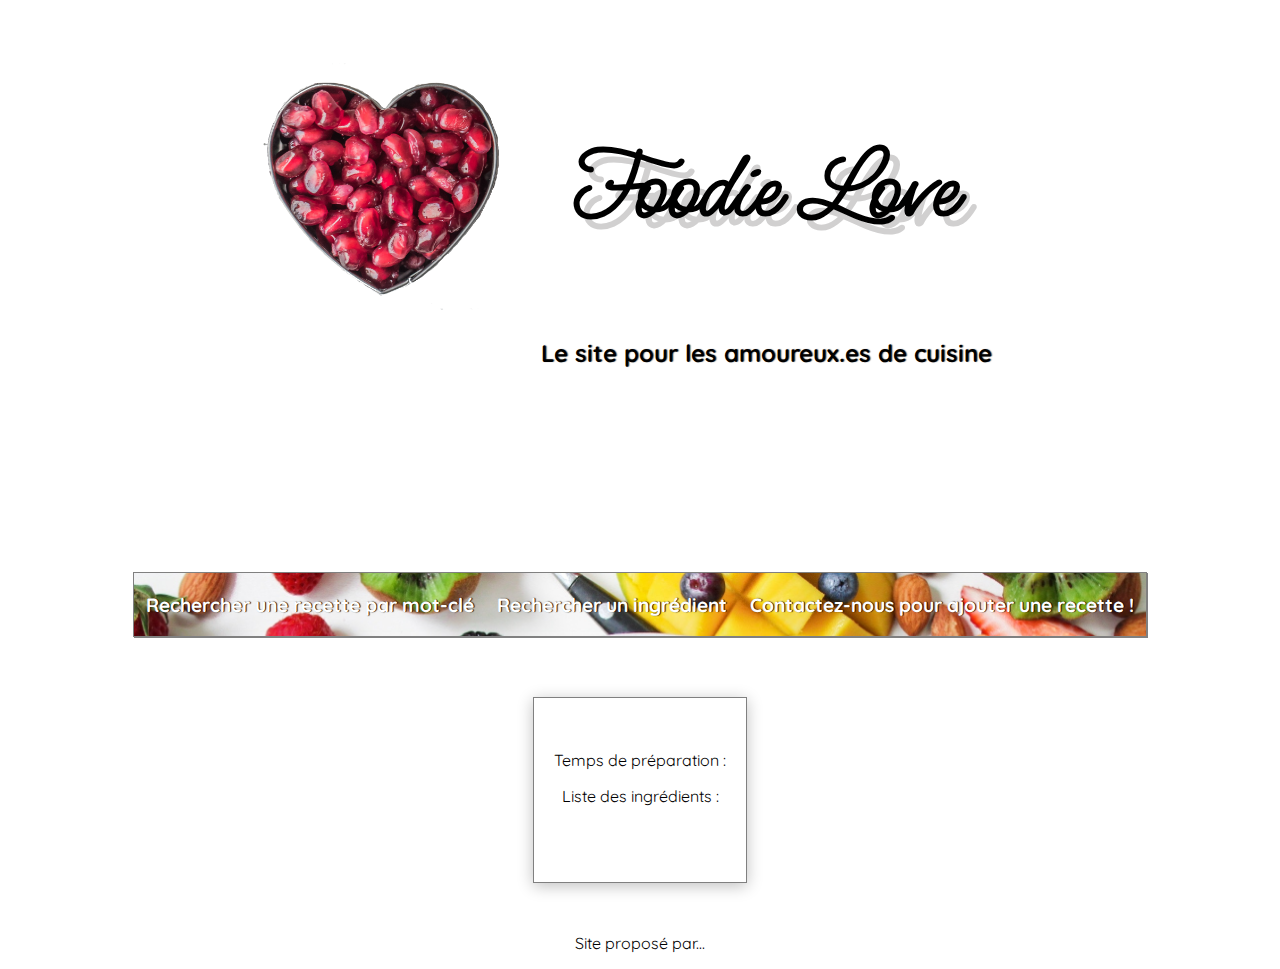
<file: index.html>
<!DOCTYPE html>
<html lang="fr">
  <head>
    <meta charset="utf-8" />
    <meta name="viewport" content="width=device-width, initial-scale=1" />
    <link rel="stylesheet" href="./foodieLove.css" />
    <title>Foodie Love</title>
  </head>

  <body>
    <header>
      <img src="./images/pexels-jessica-lewis-creative-992816.png" alt="coeur en grains de grenade" id="img_header" />
      <h1>Foodie Love</h1>
      <h2>Le site pour les amoureux.es de cuisine</h2>
    </header>

    <nav>
      <p>Rechercher une recette par mot-clé</p>
      <p>Rechercher un ingrédient</p>
      <p>Contactez-nous pour ajouter une recette !</p>
    </nav>

    <section>
      <article>
        <h3 class="name"></h3>
        <p class="temps">Temps de préparation :</p>
        <p class="ingredients">Liste des ingrédients :</p>
      </article>
      <!-- <article>
      </article>-->
    </section>

    <footer>
      <p>Site proposé par...</p>
    </footer>
  </body>
</html>
</file>
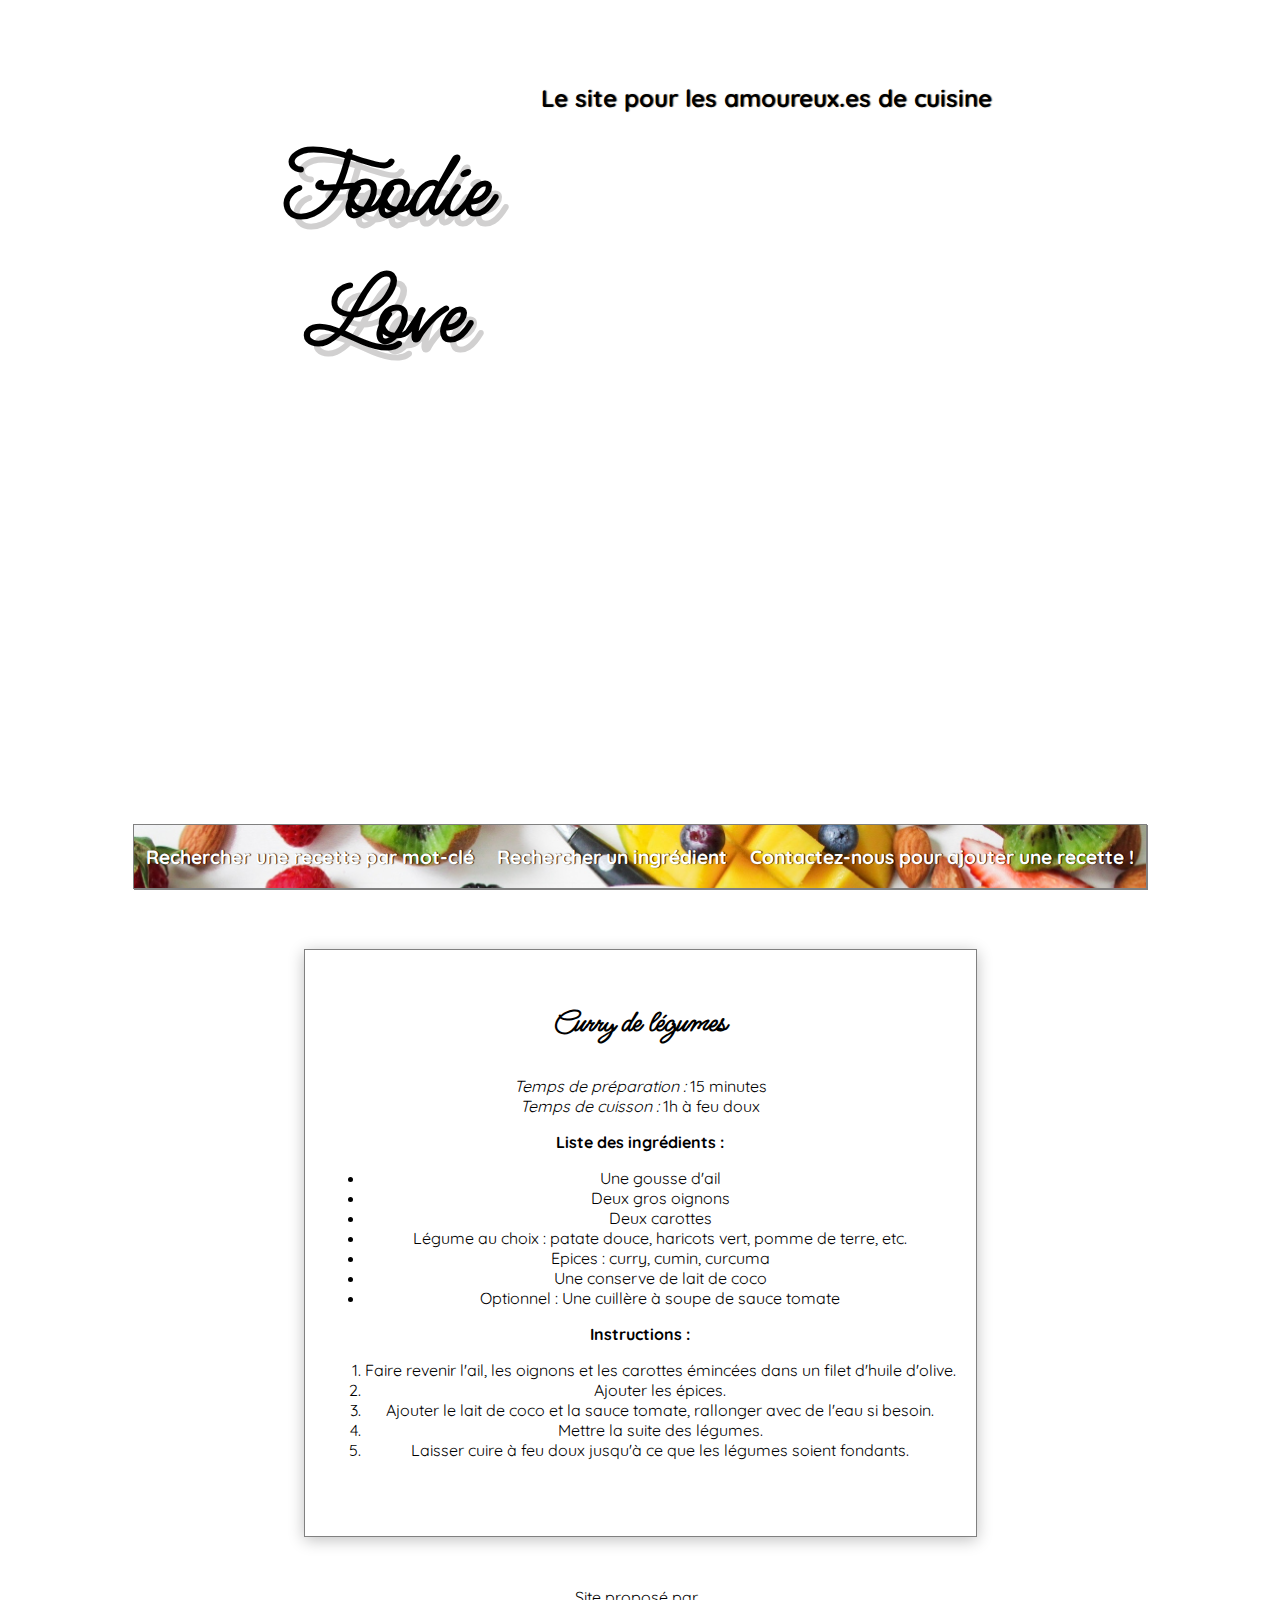
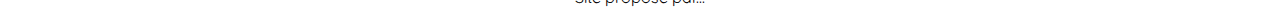
<file: fiche_recette.html>
<!DOCTYPE html>
<html lang="fr">
  <head>
    <meta charset="utf-8" />
    <meta name="viewport" content="width=device-width, initial-scale=1" />
    <link rel="stylesheet" href="./foodieLove.css" />
    <title>Foodie Love</title>
  </head>

  <body>
    <header>
      <a href="./index.html"><h1>Foodie Love</h1></a>
      <h2>Le site pour les amoureux.es de cuisine</h2>
    </header>

    <nav>
      <p>Rechercher une recette par mot-clé</p>
      <p>Rechercher un ingrédient</p>
      <p>Contactez-nous pour ajouter une recette !</p>
    </nav>

    <section>

      <article>
        <h3 id="name">Curry de légumes</h3>
        <p id="temps">
          <em>Temps de préparation :</em> 15 minutes <br />
          <em>Temps de cuisson :</em> 1h à feu doux <br />
        </p>
        <p id="ingredients"><strong>Liste des ingrédients :</strong> <br />
            <ul>
                <li>Une gousse d'ail</li>
                <li>Deux gros oignons</li>
                <li>Deux carottes</li>
                <li>Légume au choix : patate douce, haricots vert, pomme de terre, etc.</li>
                <li>Epices : curry, cumin, curcuma</li>
                <li>Une conserve de lait de coco</li>
                <li>Optionnel : Une cuillère à soupe de sauce tomate</li>
            </ul>
        </p>
        <p id="instructions"><strong>Instructions :</strong><br />
            <ol>
                <li>Faire revenir l'ail, les oignons et les carottes émincées dans un filet d'huile d'olive.</li>
                <li>Ajouter les épices.</li>
                <li>Ajouter le lait de coco et la sauce tomate, rallonger avec de l'eau si besoin.</li>
                <li>Mettre la suite des légumes.</li>
                <li>Laisser cuire à feu doux jusqu'à ce que les légumes soient fondants.</li>
            </ol>
        </p>
      </article>

    </section>

    <footer>
      <p>Site proposé par...</p>
    </footer>
  </body>
</html>
</file>
<file: foodieLove.css>
@import url('https://fonts.googleapis.com/css2?family=Ms+Madi&display=swap');
@import url('https://fonts.googleapis.com/css2?family=Quicksand&display=swap');

body {
    font-family: 'Quicksand', sans-serif;
    text-align: center;
}

header {
    display: grid;
    grid-template-columns: 1fr 2fr;
    grid-template-rows: 1fr 1fr;
    margin: 5% 20% 0% 20%;
}

#img_header {
    width: 100%;
    grid-row-start: 1;
    grid-row-end: 3;
    align-items: center;
}

h1 {
    font-family: 'Ms Madi', cursive;
    text-align: center;
    font-size: 6rem;
    text-shadow: 10px 10px rgb(209, 208, 208);
}

h2 {
    text-shadow: 1px 0 1px gray;;
}

h3 {
    font-family: 'Ms Madi', cursive;
    font-size: 2rem;
}

nav {
    background-image: url('./images/pexels-jane-doan-1092730.jpg');
    background-size: cover;
    border: 1px solid gray;
    box-shadow: 1px 1px gray;
    display: flex;
    justify-content: space-around;
    margin: auto;
    width: 80%;
    color: white;
    text-shadow: 1px 0 1px black;
    font-size: 1.2em;
    font-weight: bolder;
}

nav p:hover {
    width: 1.2;
    transition: .3s;
}

section {
    display: flex;
    flex-wrap: wrap;
    justify-content: space-around;
    margin-top: 60px;
}

article {
    border: 1px solid gray;
    box-shadow: 0px 3px 15px  silver;
    padding: 20px 20px 60px 20px;
}

a {
    text-decoration: none;
    color: black;
}

.lien {
    text-shadow: 1px 1px silver;
}

.lien:hover {
    color: gray;
}

footer {
    margin-top: 50px;
}
</file>
